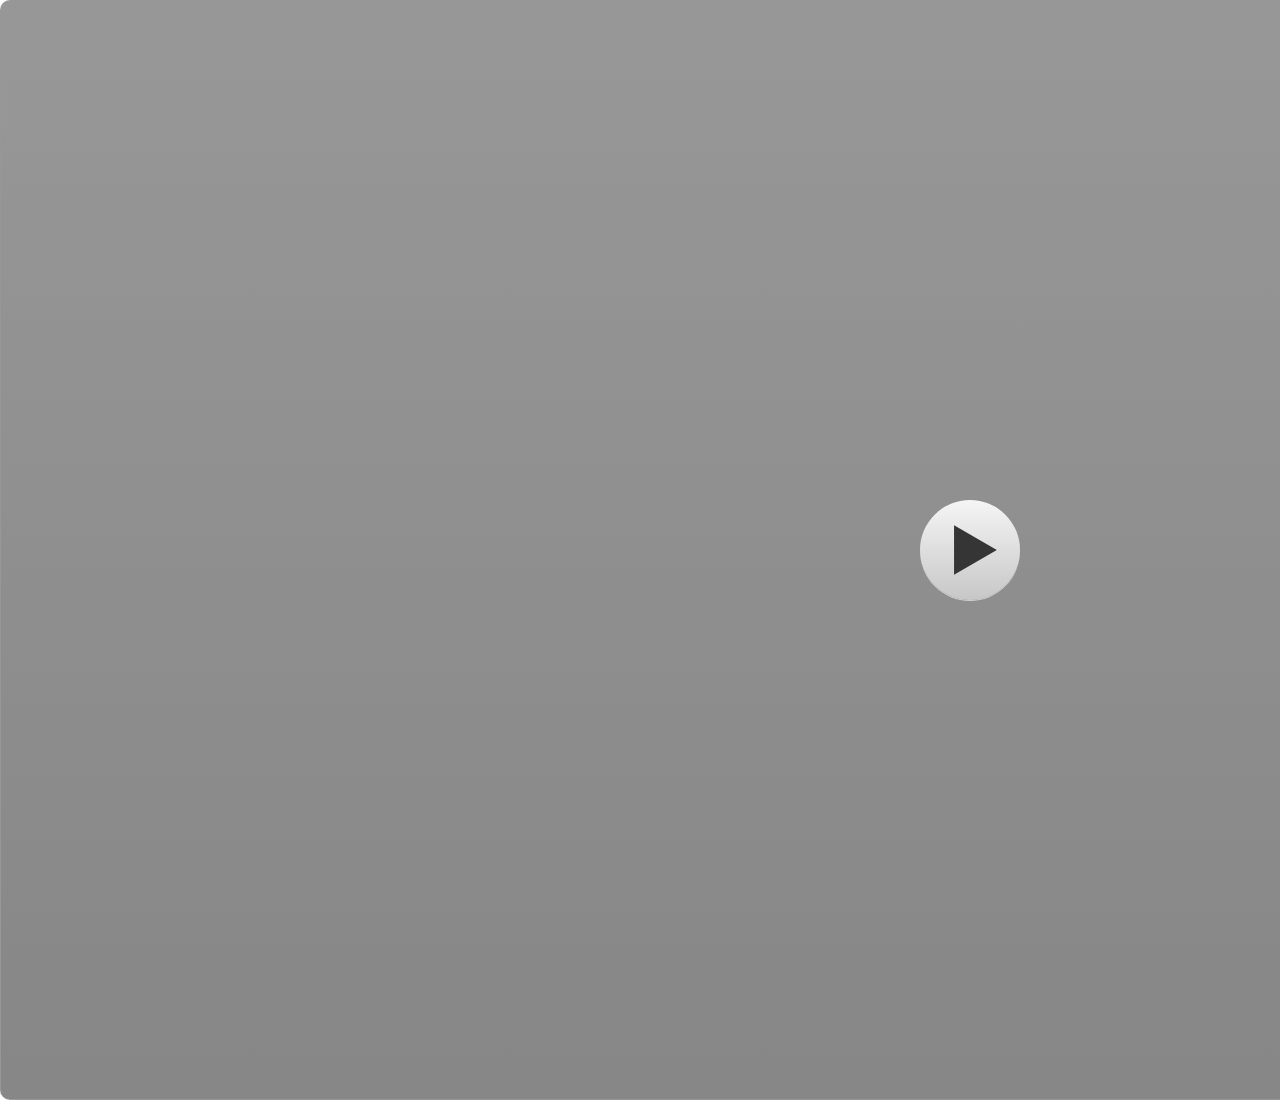
<file: index.html>
<!DOCTYPE html>
<html lang="en-US">
<head>
  <meta charset="utf-8">
  <!-- Created using Storyline 3 - http://www.articulate.com  -->
  <!-- version: 3.12.24693.0 -->
  <title>PRESENTASI INOVASI DAN TEKNOLOGI 2024</title>
  <meta http-equiv="x-ua-compatible" content="IE=edge" />
  <meta name="viewport" content="width=device-width, initial-scale=1.0, user-scalable=no, shrink-to-fit=no, minimal-ui" />
  <meta name="apple-mobile-web-app-capable" content="yes" />
  <style>
    html, body { height: 100%; padding: 0; margin: 0 }
    #app { height: 100%; width: 100%; }
  </style>
  
  <script>window.THREE = { };</script>
</head>
<body style="background: #FFFFFF" class="cs-HTML theme-classic">
  <!-- 360 -->
  <script>!function(e){function n(e,i){return e.test(i)}function i(e){var i=e||navigator.userAgent,o=i.split("[FBAN");if(void 0!==o[1]&&(i=o[0]),this.apple={phone:n(t,i),ipod:n(d,i),tablet:!n(t,i)&&n(s,i),device:n(t,i)||n(d,i)||n(s,i)},this.amazon={phone:n(h,i),tablet:!n(h,i)&&n(a,i),device:n(h,i)||n(a,i)},this.android={phone:n(h,i)||n(b,i),tablet:!n(h,i)&&!n(b,i)&&(n(a,i)||n(r,i)),device:n(h,i)||n(a,i)||n(b,i)||n(r,i)},this.windows={phone:n(l,i),tablet:n(p,i),device:n(l,i)||n(p,i)},this.other={blackberry:n(f,i),blackberry10:n(u,i),opera:n(c,i),firefox:n(A,i),chrome:n(w,i),device:n(f,i)||n(u,i)||n(c,i)||n(A,i)||n(w,i)},this.seven_inch=n(v,i),this.any=this.apple.device||this.android.device||this.windows.device||this.other.device||this.seven_inch,this.phone=this.apple.phone||this.android.phone||this.windows.phone,this.tablet=this.apple.tablet||this.android.tablet||this.windows.tablet,"undefined"==typeof window)return this}function o(){var e=new i;return e.Class=i,e}var t=/iPhone/i,d=/iPod/i,s=/iPad/i,b=/(?=.*\bAndroid\b)(?=.*\bMobile\b)/i,r=/Android/i,h=/(?=.*\bAndroid\b)(?=.*\bSD4930UR\b)/i,a=/(?=.*\bAndroid\b)(?=.*\b(?:KFOT|KFTT|KFJWI|KFJWA|KFSOWI|KFTHWI|KFTHWA|KFAPWI|KFAPWA|KFARWI|KFASWI|KFSAWI|KFSAWA)\b)/i,l=/IEMobile/i,p=/(?=.*\bWindows\b)(?=.*\bARM\b)/i,f=/BlackBerry/i,u=/BB10/i,c=/Opera Mini/i,w=/(CriOS|Chrome)(?=.*\bMobile\b)/i,A=/(?=.*\bFirefox\b)(?=.*\bMobile\b)/i,v=new RegExp("(?:Nexus 7|BNTV250|Kindle Fire|Silk|GT-P1000)","i");"undefined"!=typeof module&&module.exports&&"undefined"==typeof window?module.exports=i:"undefined"!=typeof module&&module.exports&&"undefined"!=typeof window?module.exports=o():"function"==typeof define&&define.amd?define("isMobile",[],e.isMobile=o()):e.isMobile=o()}(this);
    window.isMobile.apple.tablet = window.isMobile.apple.tablet ||
      (navigator.platform === 'MacIntel' && navigator.maxTouchPoints > 1);
    window.isMobile.apple.device = window.isMobile.apple.device || window.isMobile.apple.tablet;
    window.isMobile.tablet = window.isMobile.tablet || window.isMobile.apple.tablet;
    window.isMobile.any = window.isMobile.any || window.isMobile.apple.tablet;
  </script>

  <div id="focus-sink" aria-hidden="true" tabIndex="-1"></div>

  <div id="preso"></div>
  <script>
    window.DS = {};
    window.globals = {
      DATA_PATH_BASE: '',
      HAS_FRAME: true,
      HAS_SLIDE: true,

      lmsPresent: false,
      tinCanPresent: false,
      cmi5Present: false,
      aoSupport: false,
      scale: 'noscale',
      captureRc: false,
      browserSize: 'optimal',
      bgColor: '#FFFFFF',
      features: 'AccessibleText,SettingsControl,TextStyleHyperlinks',
      themeName: 'classic',
      preloaderColor: '#FFFFFF',
      suppressAnalytics: false,
      productChannel: 'perpetual',
      publishSource: 'storyline',
      aid: '',
      cid: 'eaffe2dd-7b3c-4586-b855-bb717abf5270',
      playerVersion: '3.12.24693.0',
      maxIosVideoElements: 5,

      
      parseParams: function(qs) {
        if (window.globals.parsedParams != null) {
          return window.globals.parsedParams;
        }
        qs = (qs || window.location.search.substr(1)).split('+').join(' ');
        var params = {},
            tokens,
            re = /[?&]?([^=]+)=([^&]*)/g;

        while (tokens = re.exec(qs)) {
          params[decodeURIComponent(tokens[1]).trim()] =
            decodeURIComponent(tokens[2]).trim();
        }
        window.globals.parsedParams = params;
        return params;
      }

    };

    (function() {

      var classTypes = [ 'desktop', 'mobile', 'phone', 'tablet' ];

      var addDeviceClasses = function(prefix, testObj) {
        var curr, i;
        for (i = 0; i < classTypes.length; i++) {
          curr = classTypes[i];
          if (testObj[curr]) {
            document.body.classList.add(prefix + curr);
          }
        }
      };

      var params = window.globals.parseParams(),
          isDevicePreview = params.devicepreview === '1',
          isPhoneOverride = params.deviceType === 'phone' || (isDevicePreview && params.phone == '1'),
          isTabletOverride = (params.deviceType === 'tablet' || isDevicePreview) && !isPhoneOverride,
          isMobileOverride = isPhoneOverride || isTabletOverride;

      var deviceView = {
        desktop: !window.isMobile.any && !isMobileOverride,
        mobile: window.isMobile.any || isMobileOverride,
        phone: isPhoneOverride || (window.isMobile.phone && !isTabletOverride),
        tablet: isTabletOverride || window.isMobile.tablet
      };

      window.globals.deviceView = deviceView;
      window.isMobile.desktop = !window.isMobile.any;
      window.isMobile.mobile = window.isMobile.any;

      addDeviceClasses('view-', deviceView);

    })();
  </script>
  
  <script src='story_content/user.js' type=text/javascript></script>
  <div class="slide-loader"></div>

  <script type="text/javascript">
    if (window.globals.deviceView.isMobile) { var doc = document, loader = doc.body.querySelector('.slide-loader'); [ 1, 2, 3 ].forEach(function(n) { var d = doc.createElement('div'); d.style.backgroundColor = window.globals.preloaderColor; d.classList.add('mobile-loader-dot'); d.classList.add('dot' + n); loader.appendChild(d); }); }
  </script>

  <div class="mobile-load-title-overlay" style="display: none">
    <div class="mobile-load-title">PRESENTASI INOVASI DAN TEKNOLOGI 2024</div>
  </div>

  <div class="mobile-chrome-warning"></div>

  <script>
    
    if (window.autoSpider && window.vInterfaceObject) {
      document.querySelector('.mobile-load-title-overlay').style.display = 'none';
    }
  </script>

  

  <link rel="stylesheet" href="html5/data/css/output.min.css" data-noprefix />
</body>
<script src="html5/lib/scripts/bootstrapper.min.js"></script>
</html>
</file>
<file: html5/data/css/output.min.css>
@font-face {
  font-family: 'Open SansBold CharsBold45D574AA';
  src: url('[data-uri]');
  font-style: normal;
  font-weight: normal;
}
@font-face {
  font-family: 'Open Sans Charset1_ 5vP05FA159F';
  src: url('[data-uri]');
  font-style: normal;
  font-weight: normal;
}
@font-face {
  font-family: 'Eras Demi ITCBold CBold5D962031';
  src: url('[data-uri]');
  font-style: normal;
  font-weight: normal;
}
@font-face {
  font-family: 'Eras Demi ITCBoldItalic1FAD0CC2';
  src: url('[data-uri]');
  font-style: normal;
  font-weight: normal;
}
@font-face {
  font-family: 'Arial Charset1_ 6qOPT8U43249161';
  src: url('[data-uri]');
  font-style: normal;
  font-weight: normal;
}
@font-face {
  font-family: 'WebdingsBold CharseBold89F9909C';
  src: url('[data-uri]');
  font-style: normal;
  font-weight: normal;
}
@font-face {
  font-family: 'Webdings Charset1_ 6WkL91AEE526';
  src: url('[data-uri]');
  font-style: normal;
  font-weight: normal;
}
@font-face {
  font-family: 'Eras Demi ITC Charset1_95EA23A0';
  src: url('[data-uri]');
  font-style: normal;
  font-weight: normal;
}
@font-face {
  font-family: 'Wingdings Charset1_ 6Fe8F5CE024';
  src: url('[data-uri]');
  font-style: normal;
  font-weight: normal;
}
@font-face {
  font-family: 'Eras Demi ITC Charset0_CE00CB7C';
  src: url('[data-uri]');
  font-style: normal;
  font-weight: normal;
}
@font-face {
  font-family: 'Eras Demi ITCBold CBoldC4460B4C';
  src: url('[data-uri]');
  font-style: normal;
  font-weight: normal;
}
@font-face {
  font-family: 'Eras Demi ITCBoldItalic60D0FEF2';
  src: url('[data-uri]');
  font-style: normal;
  font-weight: normal;
}
@font-face {
  font-family: 'Arial Charset0_v8wz5YMo9EE9FF07';
  src: url('[data-uri]');
  font-style: normal;
  font-weight: normal;
}
@font-face {
  font-family: 'Webdings Charset0_v9uIA1C54874B';
  src: url('[data-uri]');
  font-style: normal;
  font-weight: normal;
}
@font-face {
  font-family: 'WebdingsBold CharseBoldC9B6DF18';
  src: url('[data-uri]');
  font-style: normal;
  font-weight: normal;
}
@font-face {
  font-family: 'Wingdings Charset0_v8sYB58B7A1D';
  src: url('[data-uri]');
  font-style: normal;
  font-weight: normal;
}
.cs-npnxnanbnsnfns00000000001 .cs-infopanel  {
  box-shadow: 0 1px 0 rgba(184, 184, 184, 1);
  background: rgba(255, 255, 255, 1);
}
.cs-npnxnanbnsnfns00000000001 .cs-infopanel .cs-link {
  color: rgba(124, 34, 128, 1);
}
.cs-npnxnanbnsnfns00000000001 .cs-infopanel .cs-link:hover {
  color: rgba(0, 0, 238, 1);
}
.cs-npnxnanbnsnfns00000000001 .cs-infopanel .cs-name {
  color: rgba(68, 68, 68, 1);
}
.cs-npnxnanbnsnfns00000000001 .cs-infopanel .cs-title {
  color: rgba(153, 153, 153, 1);
}
.cs-npnxnanbnsnfns00000000001 .cs-infopanelpopup  {
  box-shadow: 0 1px 0 rgba(184, 184, 184, 1);
  background: linear-gradient(180deg, rgba(233, 233, 233, 1) 0%, rgba(207, 207, 207, 1) 100%);
}
.cs-npnxnanbnsnfns00000000001 .cs-infopanelpopup .cs-link {
  color: rgba(124, 34, 128, 1);
}
.cs-npnxnanbnsnfns00000000001 .cs-infopanelpopup .cs-link:hover {
  color: rgba(0, 0, 238, 1);
}
.cs-npnxnanbnsnfns00000000001 .cs-infopanelpopup .cs-name {
  color: rgba(68, 68, 68, 1);
}
.cs-npnxnanbnsnfns00000000001 .cs-infopanelpopup .cs-bio {
  color: rgba(153, 153, 153, 1);
}
.cs-npnxnanbnsnfns00000000001 .cs-timer  {
  color: rgba(85, 85, 85, 1);
}
.cs-npnxnanbnsnfns00000000001 .cs-duration stop:first-child {
  stop-color: rgba(0, 215, 255, 1);
}
.cs-npnxnanbnsnfns00000000001 .cs-duration stop:last-child {
  stop-color: rgba(0, 171, 255, 1);
}
.cs-npnxnanbnsnfns00000000001 .cs-elapsed stop:first-child {
  stop-color: rgba(254, 227, 71, 1);
}
.cs-npnxnanbnsnfns00000000001 .cs-elapsed stop:last-child {
  stop-color: rgba(252, 204, 42, 1);
}
.cs-npnxnanbnsnfns00000000001 .cs-timer .cs-pie .cs-innerstroke {
  stroke: rgba(199, 199, 199, 1);
}
.cs-npnxnanbnsnfns00000000001 .cs-timer .cs-pie .cs-innerborder {
  stroke: rgba(255, 255, 255, 1);
}
.cs-npnxnanbnsnfns00000000001 .cs-window  {
  box-shadow: 0 8px 5px rgba(0, 0, 0, 0.2);
  border-color: rgba(234, 234, 234, 1);
  background: rgba(243, 243, 243, 1);
  color: rgba(85, 85, 85, 1);
}
.cs-npnxnanbnsnfns00000000001 .cs-window .cs-diva {
  border-color: rgba(247, 247, 247, 1);
}
.cs-npnxnanbnsnfns00000000001 .cs-window .cs-divb {
  border-color: rgba(211, 211, 211, 1);
}
.cs-npnxnanbnsnfns00000000001 .cs-editor .cs-editor-slide {
  color: rgba(85, 85, 85, 1);
}
.cs-npnxnanbnsnfns00000000001 .cs-editor .cs-editor-html {
  color: rgba(68, 68, 68, 1);
}
.cs-npnxnanbnsnfns00000000001 .cs-editor .cs-editor-button {
  text-shadow: 0 1px 0 rgba(240, 240, 240, 1);
  color: rgba(53, 53, 53, 1);
  border-color: rgba(177, 177, 177, 1);
  background: linear-gradient(180deg, rgba(245, 245, 245, 1) 0%, rgba(199, 199, 199, 1) 100%);
}
.cs-npnxnanbnsnfns00000000001 .cs-editor .cs-editor-button:hover {
  background: linear-gradient(180deg, rgba(242, 242, 242, 1) 0%, rgba(175, 175, 175, 1) 100%);
}
.cs-npnxnanbnsnfns00000000001 .cs-editor .cs-editor-button:active {
  background: linear-gradient(180deg, rgba(199, 199, 199, 1) 0%, rgba(244, 244, 244, 1) 100%);
}
.cs-npnxnanbnsnfns00000000001 .cs-listitem  {
  color: rgba(53, 53, 53, 1);
  border-color: rgba(223, 223, 223, 1);
}
.cs-npnxnanbnsnfns00000000001 .cs-listitem.cs-viewed {
  color: rgba(144, 144, 144, 1);
}
.cs-npnxnanbnsnfns00000000001 .cs-listitem.cs-selected {
  color: rgba(53, 53, 53, 1);
  background: rgba(192, 226, 241, 1);
}
.cs-npnxnanbnsnfns00000000001 .cs-listitem.cs-selected:hover {
  background: rgba(192, 226, 241, 1);
}
.cs-npnxnanbnsnfns00000000001 .cs-listitem.cs-selected.hover {
  background: rgba(192, 226, 241, 1);
}
.cs-npnxnanbnsnfns00000000001 .cs-listitem.cs-selected:focus {
  background: rgba(192, 226, 241, 1);
}
.cs-npnxnanbnsnfns00000000001 .cs-listitem .cs-icon-carrot {
  fill: rgba(53, 53, 53, 1);
}
.cs-npnxnanbnsnfns00000000001 .cs-listitem .cs-icon-carrot .cs-shadow {
  fill: rgba(255, 255, 255, 1);
}
.cs-npnxnanbnsnfns00000000001 .cs-listitem:hover {
  background: rgba(230, 230, 230, 1);
}
.cs-npnxnanbnsnfns00000000001 .cs-listitem.hover {
  background: rgba(230, 230, 230, 1);
}
.cs-npnxnanbnsnfns00000000001 .cs-listitem:focus {
  background: rgba(230, 230, 230, 1);
}
.cs-npnxnanbnsnfns00000000001 .cs-glossary  {
  color: rgba(53, 53, 53, 1);
}
.cs-npnxnanbnsnfns00000000001 .cs-glossary .cs-scrolling-panel {
  background: rgba(231, 231, 231, 1);
}
.cs-npnxnanbnsnfns00000000001 .cs-glossary .cs-term.cs-selected .cs-choice-list-trigger {
  color: rgba(53, 53, 53, 1);
  background: rgba(192, 226, 241, 1);
}
.cs-npnxnanbnsnfns00000000001 .cs-glossary .cs-term.cs-selected .cs-choice-list-trigger:focus {
  color: rgba(53, 53, 53, 1);
  background: rgba(192, 226, 241, 1);
}
.cs-npnxnanbnsnfns00000000001 .cs-glossary .cs-term:hover .cs-choice-list-trigger {
  background: rgba(230, 230, 230, 1);
}
.cs-npnxnanbnsnfns00000000001 .cs-glossary .cs-term.hover .cs-choice-list-trigger {
  background: rgba(230, 230, 230, 1);
}
.cs-npnxnanbnsnfns00000000001 .cs-glossary .cs-term .cs-choice-list-trigger:focus {
  background: rgba(230, 230, 230, 1);
}
.cs-npnxnanbnsnfns00000000001 .cs-glossary .cs-diva {
  border-color: rgba(226, 226, 226, 1);
}
.cs-npnxnanbnsnfns00000000001 .cs-glossary .cs-divb {
  border-color: rgba(226, 226, 226, 1);
}
.cs-npnxnanbnsnfns00000000001 .cs-glossary .cs-divc {
  border-color: rgba(250, 250, 250, 1);
}
.cs-npnxnanbnsnfns00000000001 .cs-glossary .cs-heading {
  color: rgba(68, 68, 68, 1);
}
.cs-npnxnanbnsnfns00000000001 .cs-resource .cs-separator {
  border-color: rgba(224, 224, 224, 1);
}
.cs-npnxnanbnsnfns00000000001 .cs-outline  {
  color: rgba(68, 68, 68, 1);
}
.cs-npnxnanbnsnfns00000000001 .cs-outline .cs-diva {
  border-color: rgba(198, 198, 198, 1);
}
.cs-npnxnanbnsnfns00000000001 .cs-outline .cs-divb {
  border-color: rgba(249, 249, 249, 1);
}
.cs-npnxnanbnsnfns00000000001 .cs-outline .cs-divc {
  border-color: rgba(225, 225, 225, 1);
}
.cs-npnxnanbnsnfns00000000001 .cs-outline .cs-search-filter:hover {
  color: rgba(0, 0, 238, 1);
}
.cs-npnxnanbnsnfns00000000001 .cs-outline .cs-search-filter.hover {
  color: rgba(0, 0, 238, 1);
}
.cs-npnxnanbnsnfns00000000001 .cs-transcript  {
  color: rgba(68, 68, 68, 1);
}
.cs-npnxnanbnsnfns00000000001 .cs-transcript .cs-div {
  border-color: rgba(225, 225, 225, 1);
}
.cs-npnxnanbnsnfns00000000001 .cs-tabs:not(.topmenu-item) {
  color: rgba(85, 85, 85, 1);
}
.cs-npnxnanbnsnfns00000000001 .cs-tabs .cs-inner-button:not(.topmenu-item) {
  text-shadow: 0 1px 0 rgba(240, 240, 240, 1);
}
.cs-npnxnanbnsnfns00000000001 .cs-tabs:hover:not(.topmenu-item) {
  color: rgba(51, 51, 51, 1);
}
.cs-npnxnanbnsnfns00000000001 .cs-tabs.cs-selected {
  background: rgba(243, 243, 243, 1);
  color: rgba(51, 51, 51, 1);
}
.cs-npnxnanbnsnfns00000000001 .cs-seekcontrol  {
  background: linear-gradient(180deg, rgba(245, 245, 245, 1) 0%, rgba(199, 199, 199, 1) 100%);
  border-color: rgba(177, 177, 177, 1);
}
.cs-npnxnanbnsnfns00000000001 .cs-seekcontrol .cs-button:hover .cs-icon {
  fill: rgba(85, 85, 85, 1);
}
.cs-npnxnanbnsnfns00000000001 .cs-seekcontrol .cs-button.hover .cs-icon {
  fill: rgba(85, 85, 85, 1);
}
.cs-npnxnanbnsnfns00000000001 .cs-seekcontrol .cs-button .cs-icon-shadow {
  fill: rgba(240, 240, 240, 1);
}
.cs-npnxnanbnsnfns00000000001 .cs-seekcontrol .cs-button .cs-icon {
  fill: rgba(45, 45, 45, 1);
}
.cs-npnxnanbnsnfns00000000001 .cs-seekcontrol .cs-seek .cs-fill {
  background: rgba(255, 255, 255, 1);
}
.cs-npnxnanbnsnfns00000000001 .cs-seekcontrol .cs-seek {
  background: rgba(231, 231, 231, 1);
  border-color: rgba(184, 184, 184, 1);
}
.cs-npnxnanbnsnfns00000000001 .cs-searchinput .cs-input {
  color: rgba(138, 138, 138, 1);
  border-color: rgba(173, 173, 173, 1);
  background: rgba(223, 223, 223, 1);
}
.cs-npnxnanbnsnfns00000000001 .cs-searchinput .cs-input:focus {
  color: rgba(51, 51, 51, 1);
  background: rgba(250, 250, 250, 1);
}
.cs-npnxnanbnsnfns00000000001 .cs-searchinput .cs-input:hover {
  box-shadow: inset 0 0 1px 0 rgba(107, 248, 255, 1);
}
.cs-npnxnanbnsnfns00000000001 .cs-searchinput .cs-input.hover {
  box-shadow: inset 0 0 1px 0 rgba(107, 248, 255, 1);
}
.cs-npnxnanbnsnfns00000000001 .cs-searchinput .cs-button .cs-icon {
  fill: rgba(138, 138, 138, 1);
}
.cs-npnxnanbnsnfns00000000001 .cs-searchinput .cs-button:hover {
  fill: linear-gradient(180deg, rgba(245, 245, 245, 1) 0%, rgba(199, 199, 199, 1) 100%);
}
.cs-npnxnanbnsnfns00000000001 .cs-searchinput .cs-button.hover {
  fill: linear-gradient(180deg, rgba(245, 245, 245, 1) 0%, rgba(199, 199, 199, 1) 100%);
}
.cs-npnxnanbnsnfns00000000001 .cs-menu  {
  box-shadow: 0 1px 0 rgba(184, 184, 184, 1);
  background: rgba(243, 243, 243, 1);
}
.cs-npnxnanbnsnfns00000000001 .cs-topmenu-item.active .cs-tab {
  background: rgba(243, 243, 243, 1);
}
.cs-npnxnanbnsnfns00000000001 .cs-logo  {
  box-shadow: 0 1px 0 rgba(184, 184, 184, 1);
  background: rgba(255, 255, 255, 1);
}
.cs-npnxnanbnsnfns00000000001 .cs-checkbox  {
  color: rgba(68, 68, 68, 1);
}
.cs-npnxnanbnsnfns00000000001 .cs-checkbox:hover {
  border-color: rgba(107, 248, 255, 1);
}
.cs-npnxnanbnsnfns00000000001 .cs-checkbox.hover {
  border-color: rgba(107, 248, 255, 1);
}
.cs-npnxnanbnsnfns00000000001 .cs-checkbox .cs-box {
  color: rgba(255, 255, 255, 1);
  border-color: rgba(184, 184, 184, 1);
}
.cs-npnxnanbnsnfns00000000001 .cs-checkbox .cs-box:checked::after {
  color: rgba(51, 204, 0, 1);
}
.cs-npnxnanbnsnfns00000000001 .cs-checkbox .cs-box.checked.after {
  color: rgba(51, 204, 0, 1);
}
.cs-npnxnanbnsnfns00000000001 .cs-button  {
  text-shadow: 0 1px 0 rgba(240, 240, 240, 1);
  color: rgba(53, 53, 53, 1);
  border-color: rgba(177, 177, 177, 1);
  background: linear-gradient(180deg, rgba(245, 245, 245, 1) 0%, rgba(199, 199, 199, 1) 100%);
  box-shadow: 0 1px 0 rgba(207, 207, 207, 1);
}
.cs-npnxnanbnsnfns00000000001 .cs-button .cs-icon {
  fill: rgba(53, 53, 53, 1);
}
.cs-npnxnanbnsnfns00000000001 .cs-button .cs-icon-shadow {
  fill: rgba(240, 240, 240, 1);
}
.cs-npnxnanbnsnfns00000000001 .cs-button:hover {
  background: linear-gradient(180deg, rgba(242, 242, 242, 1) 0%, rgba(175, 175, 175, 1) 100%);
}
.cs-npnxnanbnsnfns00000000001 .cs-button.hover {
  background: linear-gradient(180deg, rgba(242, 242, 242, 1) 0%, rgba(175, 175, 175, 1) 100%);
}
.cs-npnxnanbnsnfns00000000001 .cs-button:active {
  background: linear-gradient(180deg, rgba(199, 199, 199, 1) 0%, rgba(244, 244, 244, 1) 100%);
}
.cs-npnxnanbnsnfns00000000001 .cs-button.cs-disabled:hover {
  background: linear-gradient(180deg, rgba(245, 245, 245, 1) 0%, rgba(199, 199, 199, 1) 100%);
}
.cs-npnxnanbnsnfns00000000001 .cs-button.cs-disabled.hover {
  background: linear-gradient(180deg, rgba(245, 245, 245, 1) 0%, rgba(199, 199, 199, 1) 100%);
}
.cs-npnxnanbnsnfns00000000001 .cs-button.cs-disabled:active {
  background: linear-gradient(180deg, rgba(245, 245, 245, 1) 0%, rgba(199, 199, 199, 1) 100%);
}
.cs-npnxnanbnsnfns00000000001 .cs-button.cs-volume:hover {
  background: linear-gradient(180deg, rgba(245, 245, 245, 1) 0%, rgba(199, 199, 199, 1) 100%);
}
.cs-npnxnanbnsnfns00000000001 .cs-button.cs-volume.hover {
  background: linear-gradient(180deg, rgba(245, 245, 245, 1) 0%, rgba(199, 199, 199, 1) 100%);
}
.cs-npnxnanbnsnfns00000000001 .cs-button.cs-volume:active {
  background: linear-gradient(180deg, rgba(245, 245, 245, 1) 0%, rgba(199, 199, 199, 1) 100%);
}
.cs-npnxnanbnsnfns00000000001.cs-base  {
  color: rgba(85, 85, 85, 1);
  border-color: rgba(233, 233, 233, 1);
  background: linear-gradient(180deg, rgba(233, 233, 233, 1) 0%, rgba(207, 207, 207, 1) 100%);
}
.cs-npnxnanbnsnfns00000000001.cs-base .cs-separator .cs-diva {
  background: rgba(211, 211, 211, 1);
}
.cs-npnxnanbnsnfns00000000001.cs-base .cs-separator .cs-divb {
  background: rgba(247, 247, 247, 1);
}
.cs-npnxnanbnsnfns00000000001.cs-base .cs-topmenu-item.active .cs-tab {
  border-color: rgba(211, 211, 211, 1);
}
.cs-npnxnanbnsnfns00000000001.cs-base .cs-topmenu-item.active .cs-panel {
  border-color: rgba(211, 211, 211, 1);
}
.cs-npnxnanbnsnfns00000000001.cs-base .cs-left {
  background: linear-gradient(180deg, rgba(219, 219, 219, 1) 0%, rgba(195, 195, 195, 1) 100%);
}
.cs-npnxnanbnsnfns00000000001.cs-base .cs-area-primary .cs-slide-container {
  background: linear-gradient(180deg, rgba(233, 233, 233, 1) 0%, rgba(207, 207, 207, 1) 100%);
}
.cs-npnxnanbnsnfns00000000001 .cs-volume::-moz-range-thumb {
  border-color: rgba(165, 165, 165, 1);
  box-shadow: inset 0 0 1px 0 rgba(212, 212, 212, 1);
  background: rgba(200, 200, 200, 1);
}
.cs-npnxnanbnsnfns00000000001 .cs-volume::-ms-thumb {
  border-color: rgba(165, 165, 165, 1);
  box-shadow: inset 0 0 1px 0 rgba(212, 212, 212, 1);
  background: rgba(200, 200, 200, 1);
}
.cs-npnxnanbnsnfns00000000001 .cs-volume::-webkit-slider-thumb {
  border-color: rgba(165, 165, 165, 1);
  box-shadow: inset 0 0 1px 0 rgba(212, 212, 212, 1);
  background: rgba(200, 200, 200, 1);
}
.cs-npnxnanbnsnfns00000000001 .cs-volume::-moz-range-track {
  border-color: rgba(242, 242, 242, 1);
  background: linear-gradient(180deg, rgba(188, 188, 188, 1) 0%, rgba(188, 188, 188, 1) 50.196%, rgba(195, 195, 195, 1) 100%);
}
.cs-npnxnanbnsnfns00000000001 .cs-volume::-ms-track {
  border-color: rgba(242, 242, 242, 1);
  background: linear-gradient(180deg, rgba(188, 188, 188, 1) 0%, rgba(188, 188, 188, 1) 50.196%, rgba(195, 195, 195, 1) 100%);
}
.cs-npnxnanbnsnfns00000000001 .cs-volume::-webkit-slider-runnable-track {
  border-color: rgba(242, 242, 242, 1);
  background: linear-gradient(180deg, rgba(188, 188, 188, 1) 0%, rgba(188, 188, 188, 1) 50.196%, rgba(195, 195, 195, 1) 100%);
}
body.show-focus .tab-focus-box {
  border-color: rgba(255, 255, 0, 1);
}
.skipnav {
  border-color: rgba(255, 255, 0, 1);
}
.fn-npnxnanbsnfns00000000001 {
  font-family: 'Open SansD6FFC9F9';
  -webkit-font-variant-ligatures: no-common-ligatures;
  font-variant-ligatures: no-common-ligatures;
}
.fn-pxabnsnfns00000000001 {
  font-family: 'Open SansD6FFC9F9';
  -webkit-font-variant-ligatures: no-common-ligatures;
  font-variant-ligatures: no-common-ligatures;
}
.fn-npxnabnsnfns00000000001 {
  font-family: 'Open SansD6FFC9F9';
  -webkit-font-variant-ligatures: no-common-ligatures;
  font-variant-ligatures: no-common-ligatures;
}
.fn-npnxnanbnsnfns00000000001 {
  font-family: 'Open SansD6FFC9F9';
  -webkit-font-variant-ligatures: no-common-ligatures;
  font-variant-ligatures: no-common-ligatures;
}
.fn-pxabnsnfns00000000000 {
  font-family: 'Open SansD6FFC9F9';
  -webkit-font-variant-ligatures: no-common-ligatures;
  font-variant-ligatures: no-common-ligatures;
}
@font-face {
  font-family: 'Open SansD6FFC9F9';
  src: url('[data-uri]');
  font-style: normal;
  font-weight: bold;
}
@font-face {
  font-family: 'Open SansD6FFC9F9';
  src: url('[data-uri]');
  font-style: normal;
  font-weight: normal;
}
.cs-InvalidPromptSlide .cs-5y53oAROQaD-InvalidPromptSlide-btn0 {
  color: rgba(53, 53, 53, 1);
  border-color: rgba(177, 177, 177, 1);
  background: linear-gradient(180deg, rgba(245, 245, 245, 1) 0%, rgba(199, 199, 199, 1) 100%);
  text-shadow: 0 1px 0 rgba(240, 240, 240, 1);
}
.cs-InvalidPromptSlide .cs-5y53oAROQaD-InvalidPromptSlide-btn0 .cs-html {
  color: rgba(68, 68, 68, 1);
}
.cs-InvalidPromptSlide .cs-5y53oAROQaD-InvalidPromptSlide-btn0 .cs-slide {
  border-color: rgba(85, 85, 85, 1);
}
.cs-InvalidPromptSlide .cs-5y53oAROQaD-InvalidPromptSlide-btn0:hover {
  background: linear-gradient(180deg, rgba(242, 242, 242, 1) 0%, rgba(175, 175, 175, 1) 100%);
}
.cs-InvalidPromptSlide .cs-5y53oAROQaD-InvalidPromptSlide-btn0:active {
  background: linear-gradient(180deg, rgba(199, 199, 199, 1) 0%, rgba(244, 244, 244, 1) 100%);
}
.cs-PrintPromptSlide .cs-5y53oAROQaD-PrintPromptSlide-btn0 {
  color: rgba(53, 53, 53, 1);
  border-color: rgba(177, 177, 177, 1);
  background: linear-gradient(180deg, rgba(245, 245, 245, 1) 0%, rgba(199, 199, 199, 1) 100%);
  text-shadow: 0 1px 0 rgba(240, 240, 240, 1);
}
.cs-PrintPromptSlide .cs-5y53oAROQaD-PrintPromptSlide-btn0 .cs-html {
  color: rgba(68, 68, 68, 1);
}
.cs-PrintPromptSlide .cs-5y53oAROQaD-PrintPromptSlide-btn0 .cs-slide {
  border-color: rgba(85, 85, 85, 1);
}
.cs-PrintPromptSlide .cs-5y53oAROQaD-PrintPromptSlide-btn0:hover {
  background: linear-gradient(180deg, rgba(242, 242, 242, 1) 0%, rgba(175, 175, 175, 1) 100%);
}
.cs-PrintPromptSlide .cs-5y53oAROQaD-PrintPromptSlide-btn0:active {
  background: linear-gradient(180deg, rgba(199, 199, 199, 1) 0%, rgba(244, 244, 244, 1) 100%);
}
.cs-ScrollPromptSlide .cs-5y53oAROQaD-ScrollPromptSlide-btn0 {
  color: rgba(53, 53, 53, 1);
  border-color: rgba(177, 177, 177, 1);
  background: linear-gradient(180deg, rgba(245, 245, 245, 1) 0%, rgba(199, 199, 199, 1) 100%);
  text-shadow: 0 1px 0 rgba(240, 240, 240, 1);
}
.cs-ScrollPromptSlide .cs-5y53oAROQaD-ScrollPromptSlide-btn0 .cs-html {
  color: rgba(68, 68, 68, 1);
}
.cs-ScrollPromptSlide .cs-5y53oAROQaD-ScrollPromptSlide-btn0 .cs-slide {
  border-color: rgba(85, 85, 85, 1);
}
.cs-ScrollPromptSlide .cs-5y53oAROQaD-ScrollPromptSlide-btn0:hover {
  background: linear-gradient(180deg, rgba(242, 242, 242, 1) 0%, rgba(175, 175, 175, 1) 100%);
}
.cs-ScrollPromptSlide .cs-5y53oAROQaD-ScrollPromptSlide-btn0:active {
  background: linear-gradient(180deg, rgba(199, 199, 199, 1) 0%, rgba(244, 244, 244, 1) 100%);
}
.cs-ResumePromptSlide .cs-5y53oAROQaD-ResumePromptSlide-btn0 {
  color: rgba(53, 53, 53, 1);
  border-color: rgba(177, 177, 177, 1);
  background: linear-gradient(180deg, rgba(245, 245, 245, 1) 0%, rgba(199, 199, 199, 1) 100%);
  text-shadow: 0 1px 0 rgba(240, 240, 240, 1);
}
.cs-ResumePromptSlide .cs-5y53oAROQaD-ResumePromptSlide-btn0 .cs-html {
  color: rgba(68, 68, 68, 1);
}
.cs-ResumePromptSlide .cs-5y53oAROQaD-ResumePromptSlide-btn0 .cs-slide {
  border-color: rgba(85, 85, 85, 1);
}
.cs-ResumePromptSlide .cs-5y53oAROQaD-ResumePromptSlide-btn0:hover {
  background: linear-gradient(180deg, rgba(242, 242, 242, 1) 0%, rgba(175, 175, 175, 1) 100%);
}
.cs-ResumePromptSlide .cs-5y53oAROQaD-ResumePromptSlide-btn0:active {
  background: linear-gradient(180deg, rgba(199, 199, 199, 1) 0%, rgba(244, 244, 244, 1) 100%);
}
.cs-ResumePromptSlide .cs-5y53oAROQaD-ResumePromptSlide-btn1 {
  color: rgba(53, 53, 53, 1);
  border-color: rgba(177, 177, 177, 1);
  background: linear-gradient(180deg, rgba(245, 245, 245, 1) 0%, rgba(199, 199, 199, 1) 100%);
  text-shadow: 0 1px 0 rgba(240, 240, 240, 1);
}
.cs-ResumePromptSlide .cs-5y53oAROQaD-ResumePromptSlide-btn1 .cs-html {
  color: rgba(68, 68, 68, 1);
}
.cs-ResumePromptSlide .cs-5y53oAROQaD-ResumePromptSlide-btn1 .cs-slide {
  border-color: rgba(85, 85, 85, 1);
}
.cs-ResumePromptSlide .cs-5y53oAROQaD-ResumePromptSlide-btn1:hover {
  background: linear-gradient(180deg, rgba(242, 242, 242, 1) 0%, rgba(175, 175, 175, 1) 100%);
}
.cs-ResumePromptSlide .cs-5y53oAROQaD-ResumePromptSlide-btn1:active {
  background: linear-gradient(180deg, rgba(199, 199, 199, 1) 0%, rgba(244, 244, 244, 1) 100%);
}
.cs-ExternalInterfaceErrorSlide .cs-buttonOK {
  color: rgba(53, 53, 53, 1);
  border-color: rgba(177, 177, 177, 1);
  background: linear-gradient(180deg, rgba(245, 245, 245, 1) 0%, rgba(199, 199, 199, 1) 100%);
  text-shadow: 0 1px 0 rgba(240, 240, 240, 1);
}
.cs-ExternalInterfaceErrorSlide .cs-buttonOK .cs-html {
  color: rgba(68, 68, 68, 1);
}
.cs-ExternalInterfaceErrorSlide .cs-buttonOK .cs-slide {
  border-color: rgba(85, 85, 85, 1);
}
.cs-ExternalInterfaceErrorSlide .cs-buttonOK:hover {
  background: linear-gradient(180deg, rgba(242, 242, 242, 1) 0%, rgba(175, 175, 175, 1) 100%);
}
.cs-ExternalInterfaceErrorSlide .cs-buttonOK:active {
  background: linear-gradient(180deg, rgba(199, 199, 199, 1) 0%, rgba(244, 244, 244, 1) 100%);
}
</file>
